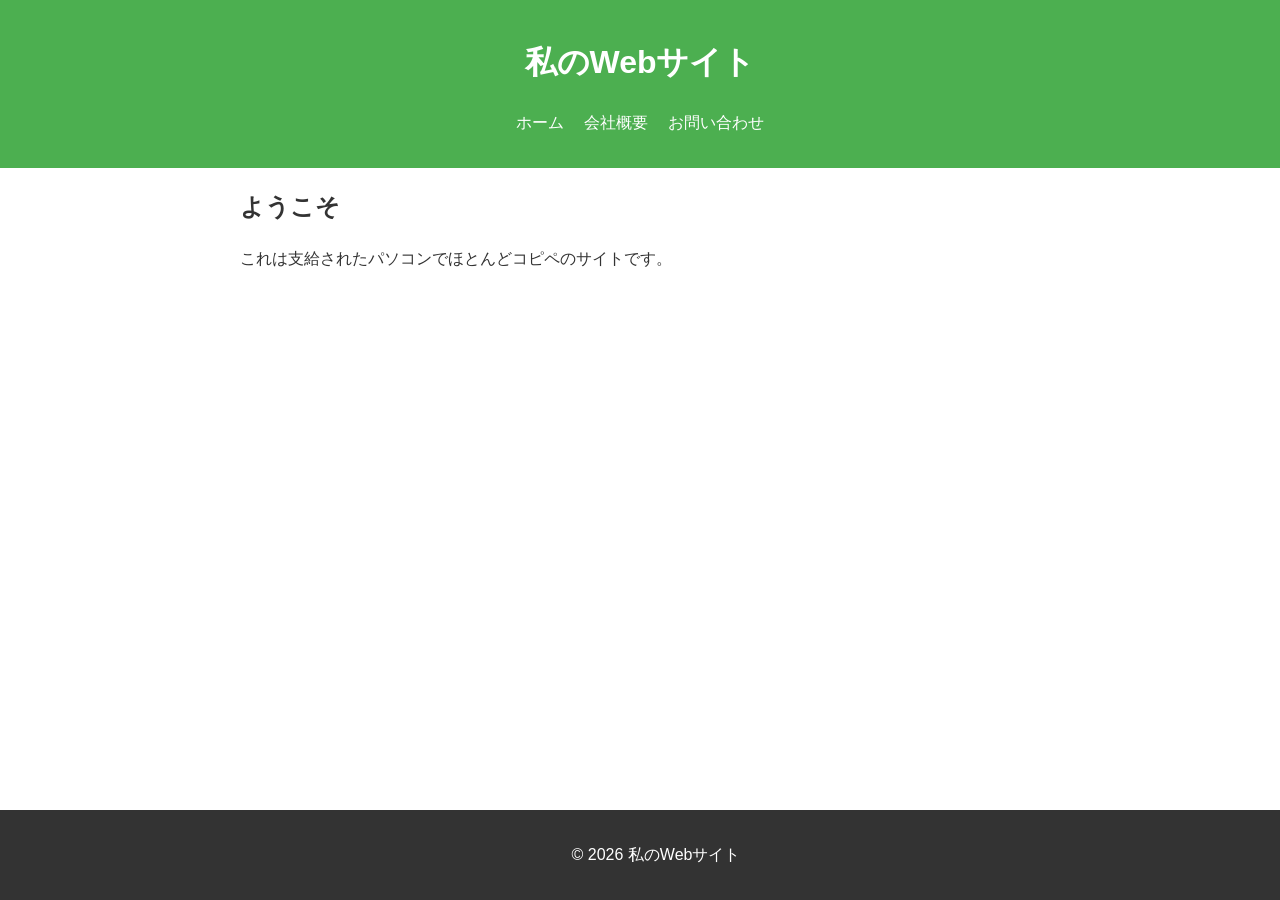
<file: index.html>
<!DOCTYPE html>
<html lang="ja">
<head>
    <meta charset="UTF-8">
    <meta name="viewport" content="width=device-width, initial-scale=1.0">
    <title>私のWebサイト</title>
    <link rel="stylesheet" href="styles.css">
</head>
<body>
    <header>
        <h1>私のWebサイト</h1>
        <nav>
            <ul>
                <li><a href="index.html">ホーム</a></li>
                <li><a href="about.html">会社概要</a></li>
                <li><a href="contact.html">お問い合わせ</a></li>
            </ul>
        </nav>
    </header>
    
    <main>
        <section>
            <h2>ようこそ</h2>
            <p>これは支給されたパソコンでほとんどコピペのサイトです。</p>
        </section>
    </main>
    
    <footer>
        <p>&copy; 2025 私のWebサイト</p>
    </footer>
    
    <script src="script.js"></script>
</body>
</html>
</file>
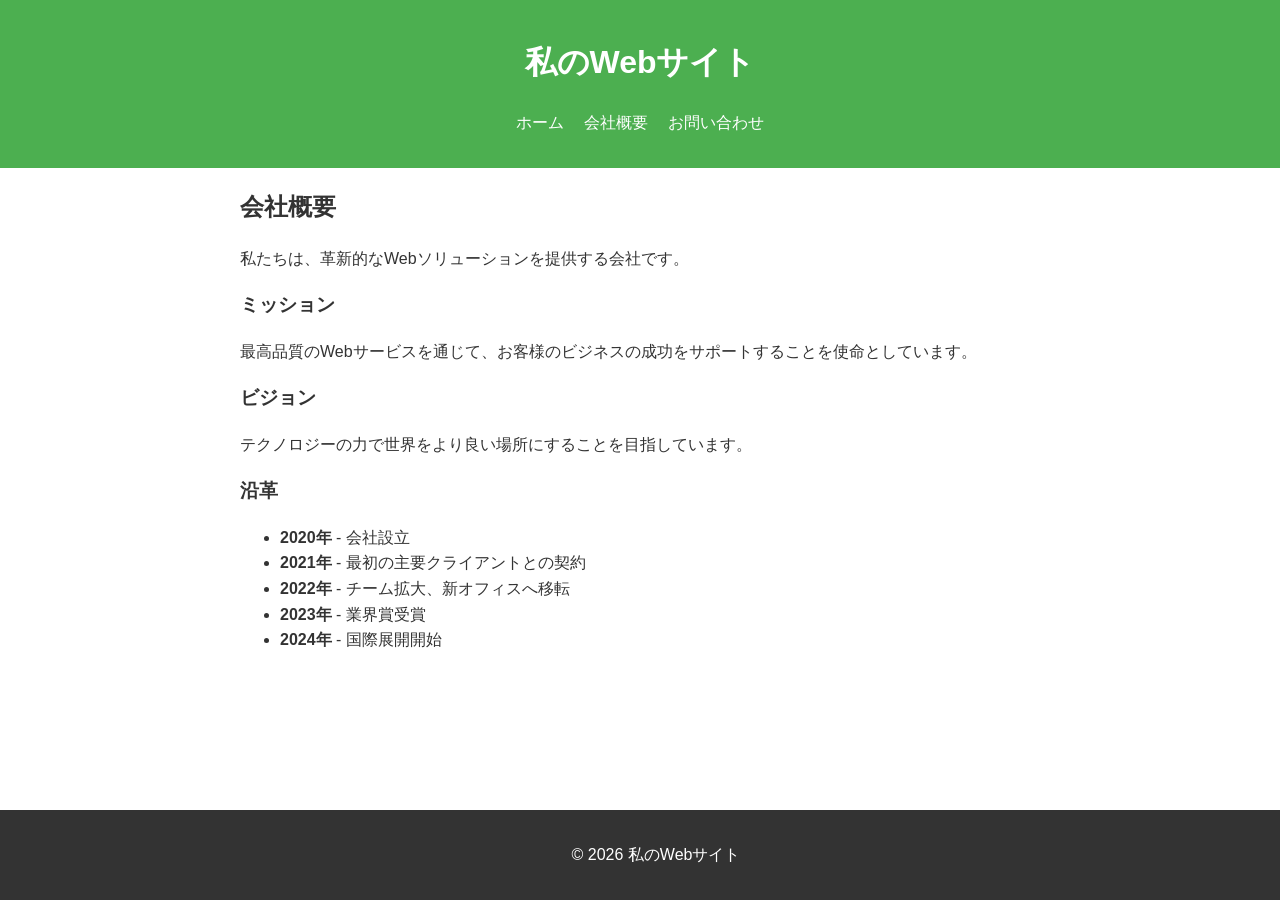
<file: about.html>
<!DOCTYPE html>
<html lang="ja">
<head>
    <meta charset="UTF-8">
    <meta name="viewport" content="width=device-width, initial-scale=1.0">
    <title>会社概要 - 私のWebサイト</title>
    <link rel="stylesheet" href="styles.css">
</head>
<body>
    <header>
        <h1>私のWebサイト</h1>
        <nav>
            <ul>
                <li><a href="index.html">ホーム</a></li>
                <li><a href="about.html">会社概要</a></li>
                <li><a href="contact.html">お問い合わせ</a></li>
            </ul>
        </nav>
    </header>
    
    <main>
        <section>
            <h2>会社概要</h2>
            <p>私たちは、革新的なWebソリューションを提供する会社です。</p>
            
            <h3>ミッション</h3>
            <p>最高品質のWebサービスを通じて、お客様のビジネスの成功をサポートすることを使命としています。</p>
            
            <h3>ビジョン</h3>
            <p>テクノロジーの力で世界をより良い場所にすることを目指しています。</p>
            
            <h3>沿革</h3>
            <ul>
                <li><strong>2020年</strong> - 会社設立</li>
                <li><strong>2021年</strong> - 最初の主要クライアントとの契約</li>
                <li><strong>2022年</strong> - チーム拡大、新オフィスへ移転</li>
                <li><strong>2023年</strong> - 業界賞受賞</li>
                <li><strong>2024年</strong> - 国際展開開始</li>
            </ul>
        </section>
    </main>
    
    <footer>
        <p>&copy; 2025 私のWebサイト</p>
    </footer>
    
    <script src="script.js"></script>
</body>
</html>
</file>
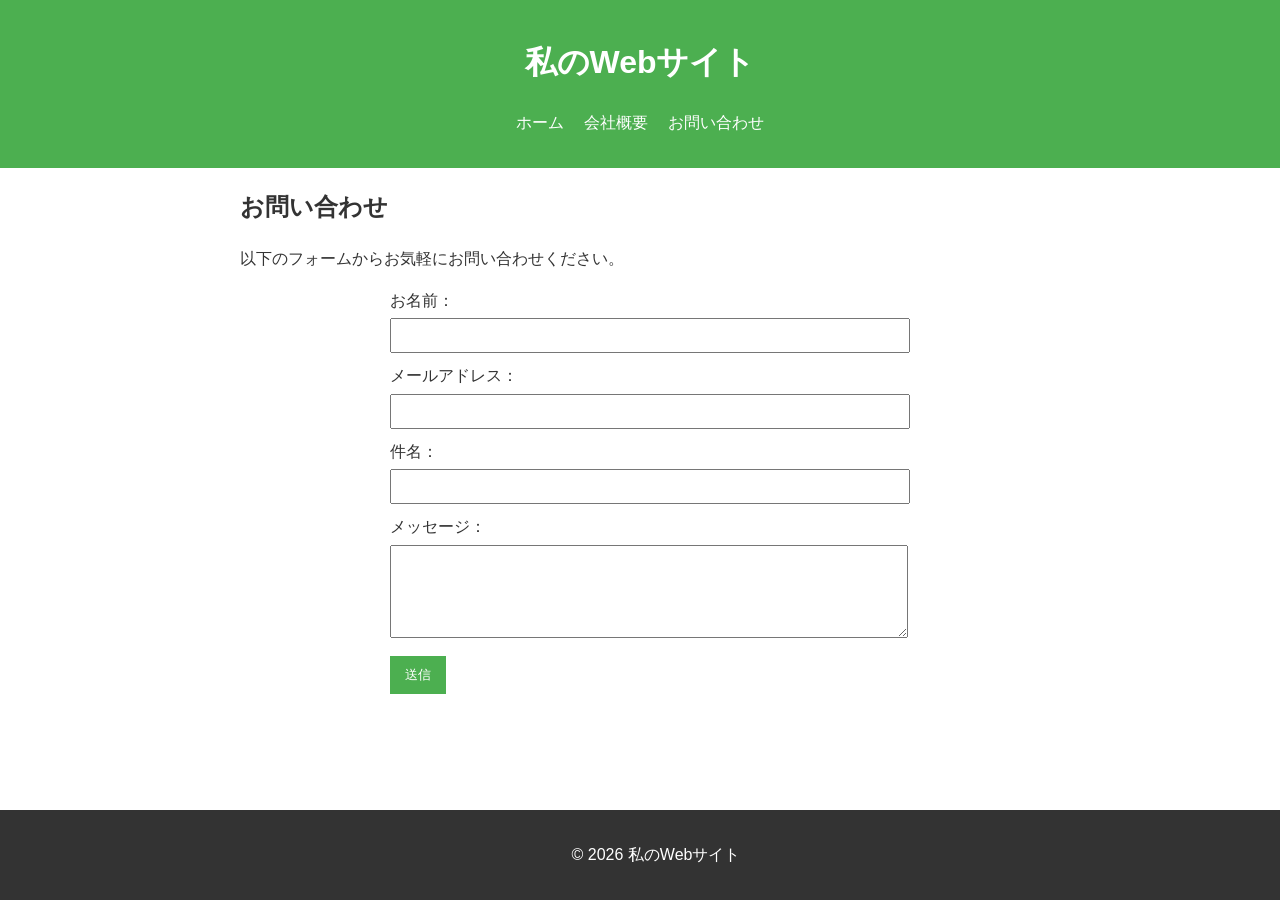
<file: contact.html>
<!DOCTYPE html>
<html lang="ja">
<head>
    <meta charset="UTF-8">
    <meta name="viewport" content="width=device-width, initial-scale=1.0">
    <title>お問い合わせ - 私のWebサイト</title>
    <link rel="stylesheet" href="styles.css">
    <style>
        /* お問い合わせフォーム用のスタイル */
        form {
            max-width: 500px;
            margin: 0 auto;
        }
        
        label {
            display: block;
            margin-top: 10px;
        }
        
        input, textarea {
            width: 100%;
            padding: 8px;
            margin-top: 5px;
        }
        
        button {
            background-color: #4CAF50;
            color: white;
            border: none;
            padding: 10px 15px;
            margin-top: 10px;
            cursor: pointer;
        }
    </style>
</head>
<body>
    <header>
        <h1>私のWebサイト</h1>
        <nav>
            <ul>
                <li><a href="index.html">ホーム</a></li>
                <li><a href="about.html">会社概要</a></li>
                <li><a href="contact.html">お問い合わせ</a></li>
            </ul>
        </nav>
    </header>
    
    <main>
        <h2>お問い合わせ</h2>
        <p>以下のフォームからお気軽にお問い合わせください。</p>
        
        <form id="contact-form">
            <div>
                <label for="name">お名前：</label>
                <input type="text" id="name" name="name" required>
            </div>
            
            <div>
                <label for="email">メールアドレス：</label>
                <input type="email" id="email" name="email" required>
            </div>
            
            <div>
                <label for="subject">件名：</label>
                <input type="text" id="subject" name="subject" required>
            </div>
            
            <div>
                <label for="message">メッセージ：</label>
                <textarea id="message" name="message" rows="5" required></textarea>
            </div>
            
            <button type="submit">送信</button>
        </form>
    </main>
    
    <footer>
        <p>&copy; 2025 私のWebサイト</p>
    </footer>
    
    <script src="script.js"></script>
</body>
</html>
</file>
<file: styles.css>
/* 全体のスタイル */
body {
    font-family: Arial, sans-serif;
    line-height: 1.6;
    margin: 0;
    padding: 0;
    color: #333;
}

/* ヘッダーのスタイル */
header {
    background-color: #4CAF50;
    color: white;
    padding: 1rem;
    text-align: center;
}

/* ナビゲーションのスタイル */
nav ul {
    list-style-type: none;
    padding: 0;
    display: flex;
    justify-content: center;
}

nav ul li {
    margin: 0 10px;
}

nav ul li a {
    color: white;
    text-decoration: none;
}

/* メインコンテンツのスタイル */
main {
    max-width: 800px;
    margin: 20px auto;
    padding: 0 20px;
}

/* フッターのスタイル */
footer {
    background-color: #333;
    color: white;
    text-align: center;
    padding: 1rem;
    position: fixed;
    bottom: 0;
    width: 100%;
}
</file>
